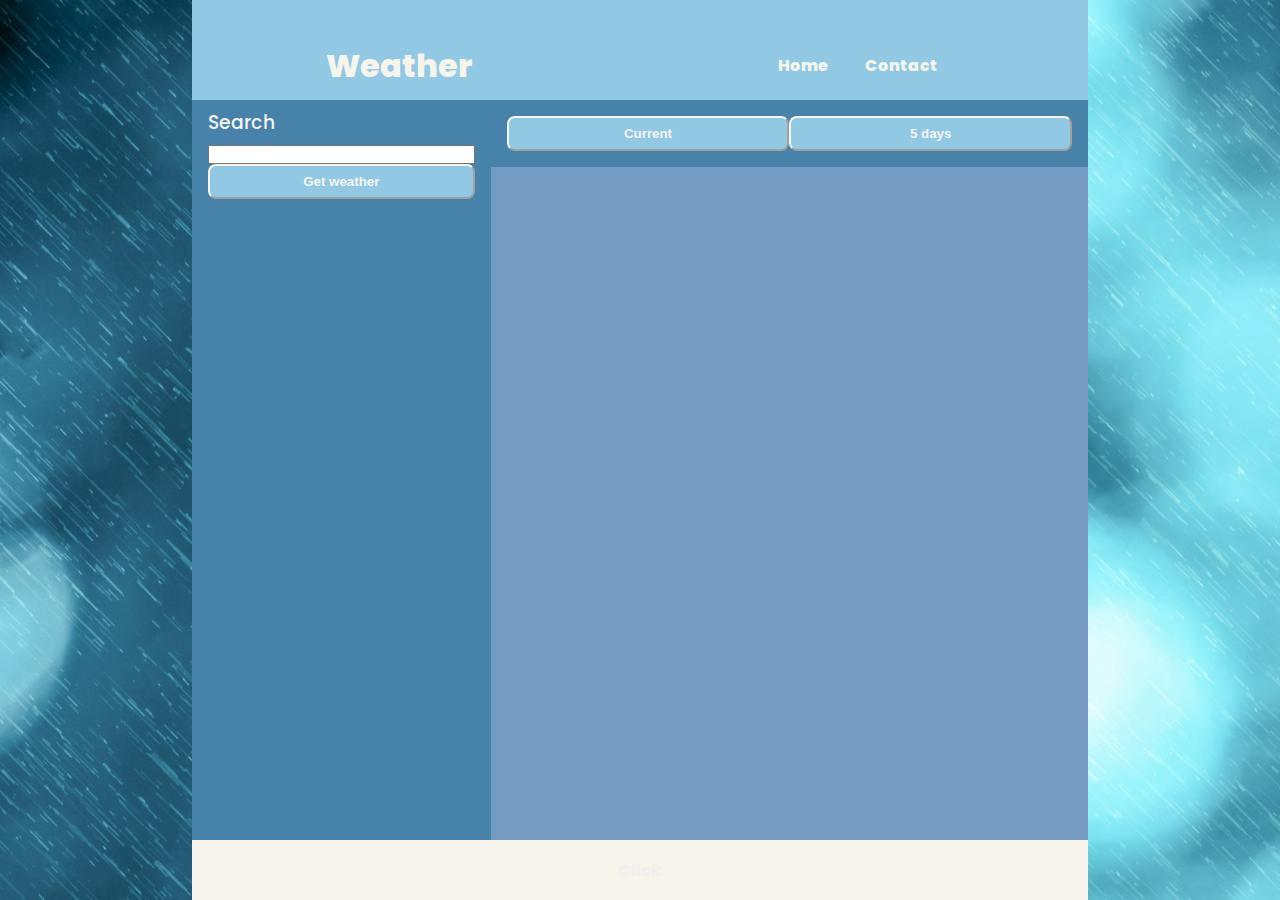
<file: html/index.html>
<!DOCTYPE html>
<html lang="en">

<head>
    <title>Home</title>
    <meta charset="UTF-8">
    <link rel="stylesheet" type="text/css" href="/css/style.css">
    <script type=""></script>
</head>

<body>
    <div class="container">
        <header>
            <nav>
                <div class="logo">
                    <h1>Weather</h1>
                </div>
                <ul>
                    <li><a href="index.html">Home</a></li>
                    <li><a href="contact.html">Contact</a></li>
                </ul>
                <a href="#" class="mobile">&#9776;</a>
            </nav>
        </header>
        <aside>
            <label for="city">
                <h3>Search</h3>
            </label>
            <input type="text" id="city" name="city">
            <button onclick="getCurrentWeather(),showCurrent(),get5DayForecast()">Get weather</button>
        </aside>
        <main>
            <div class="weatherMenu">
                <button id="btnCurrent" onclick="showCurrent()">Current</button>
                <button id="btnForecast" onclick="showForecast()">5 days</button>
            </div>
            <div class="weather">
                <div class="current">

                </div>
                <div class="forecast">

                </div>
            </div>
        </main>
        <footer>
            <h4 onclick="quack()">Click</h4>
            <audio id="quack" src="/sounds/quack.mp3"></audio>
        </footer>
    </div>
    <script src="/javascript/app.js"></script>
</body>

</html>
</file>
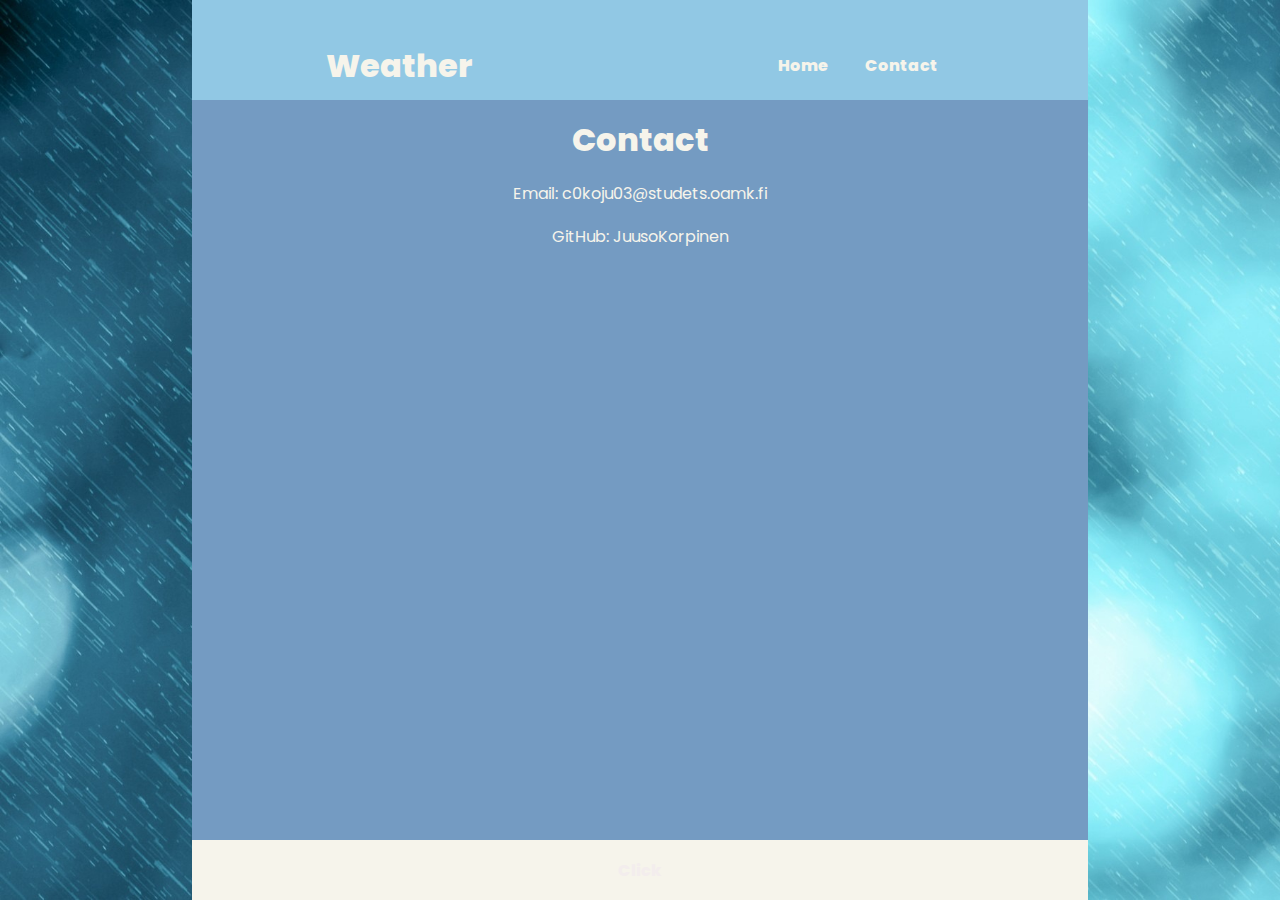
<file: html/contact.html>
<!DOCTYPE html>
<html lang="en">

<head>
    <title>Contact</title>
    <meta charset="UTF-8">
    <link rel="stylesheet" href="\css\style.css">
</head>

<body>
    <div class="containerContact">
        <header>
            <nav>
                <div class="logo">
                    <h1>Weather</h1>
                </div>
                <ul>
                    <li><a href="index.html">Home</a></li>
                    <li><a href="contact.html">Contact</a></li>
                </ul>
                <a href="#" class="mobile">&#9776;</a>
            </nav>
        </header>
        <div class="contact">
            <h1>Contact</h1>
            <p>Email: c0koju03@studets.oamk.fi</p>
            <a href="https://github.com/JuusoKorpinen">GitHub: JuusoKorpinen</a>
        </div>
        <footer>
            <h4 onclick="quack()">Click</h4>
            <audio id="quack" src="/sounds/quack.mp3"></audio>
        </footer>
    </div>
    <script src="/javascript/app.js"></script>
</body>

</html>
</file>
<file: css/style.css>
@import url('https://fonts.googleapis.com/css2?family=Poppins:wght@400;500;800&display=swap');

/* Base Styling */
* {
    margin: 0;
    padding: 0;
    box-sizing: border-box;
}

body {
    font-family: 'Poppins', sans-serif;
    background: url(/images/bgRain.jpg);
    background-size: cover;
}

ul {
    list-style-type: none;
}

a {
    text-decoration: none;
}

h1,
h2,
h3,
p {
    color: #F6F4EB;
    font-weight: 400;
}

h1 {
    font-size: 32px;
    margin: 16px 0;
    font-weight: 800;
}

h2 {
    font-weight: 500;
}

h3 {
    margin: 8px 0;
    font-weight: 500;
}

h4 {
    color: rgb(243, 237, 237);
    margin: 16px 0;
    font-weight: 800;
}

p {
    margin: 16px 0;
    line-height: 1.75;
}

button {
    color: #F6F4EB;
    background-color: #91C8E4;
    border-color: #F6F4EB;
    width: 100%;
    border-radius: 8px;
    border-width: 2px;
    padding: 8px;
    font-weight: 800;
    cursor: pointer;

}

button:hover {
    background-color: #749BC2;
}

img {
    max-width: 100%;
    margin-left: auto;
    margin-right: auto;
}

/* Layout */
.container {
    display: grid;
    grid-template-columns: repeat(3, 1fr);
    grid-template-rows: 100px auto 60px;
    width: 70%;
    height: 100vh;
    margin: 0 auto;
}

.containerContact {
    display: grid;
    grid-template-columns: repeat(3, 1fr);
    grid-template-rows: 100px auto 60px;
    width: 70%;
    height: 100vh;
    margin: 0 auto;
}

header {
    background-color: #91C8E4;
    grid-column-start: span 3;

    line-height: 100px;
}

aside {
    background-color: #4682A9;
    grid-column-start: span 1;

    display: flex;
    flex-direction: column;
    align-items: left;
    justify-content: top;
    padding: 0 16px 16px 16px;
}

main {
    background-color: #749BC2;
    grid-column-start: span 2;
}

.contact {
    background-color: #749BC2;
    grid-column-start: span 3;
    text-align: center;
}

.contact a {
    color: #F6F4EB;
}

.contact a:hover {
    color: #202020;
}

footer {
    background-color: #F6F4EB;
    grid-column-start: span 3;
    text-align: center;
    display: flex;
    align-items: center;
    justify-content: center;

}

/* Navigation */
nav {
    display: flex;
    align-items: center;
    justify-content: space-between;
    width: 70%;
    margin: 0 auto;
}

nav ul li {
    display: inline;
    padding: 0 16px;
}

nav ul li a {
    color: #F6F4EB;
    font-weight: 800;
}

.mobile {
    display: none;
}

.show {
    display: block;
}

/* Weather menu */
.weatherMenu {
    display: flex;
    flex-direction: row;
    align-items: center;
    justify-content: space-between;
    padding: 16px;
    background-color: #4682A9;
}

/* Current weather */
.current {
    display: none;
}

.showCurrent {
    display: grid;
    width: 100%;
}

.weatherCurrent {
    height: 100%;
    width: 100%;
    padding: 16px;
    background-color: #749BC2;
}

/* Forecast */
.forecast {
    display: none;
}

.showForecast {
    display: flex;
    flex-wrap: wrap;
}

.day {
    height: auto;
    width: 20%;
    padding: 16px;
    background-color: #749BC2;

}

/* Mobile layout */
@media (max-width: 1080px) {
    .container {
        grid-template-columns: 1fr;
        grid-template-rows: 100px 200px auto 100px;
        width: 100%;
    }

    header,
    aside,
    main,
    footer {
        grid-column-start: span 4;
    }

    nav {
        position: relative;
    }

    nav ul {
        display: none;
        width: 100%;
        background-color: #F6F4EB;
        position: absolute;
        top: 100px;
        height: 40vh;
        text-align: center;
    }

    nav ul li {
        display: block;
    }

    nav ul li a {
        color: #202020;
    }

    a.mobile {
        color: #F6F4EB;
        font-size: 32px;
        display: block;
    }

    .showCurrent {
        display: block;
    }

    .weatherCurrent {
        width: 1fr;
        height: auto;
        padding: 16px;
    }

    .showForecast {
        display: flex;
        flex-wrap: wrap;
    }

    .day {
        height: auto;
        width: 50%;
        padding: 16px;
    }
}
</file>
